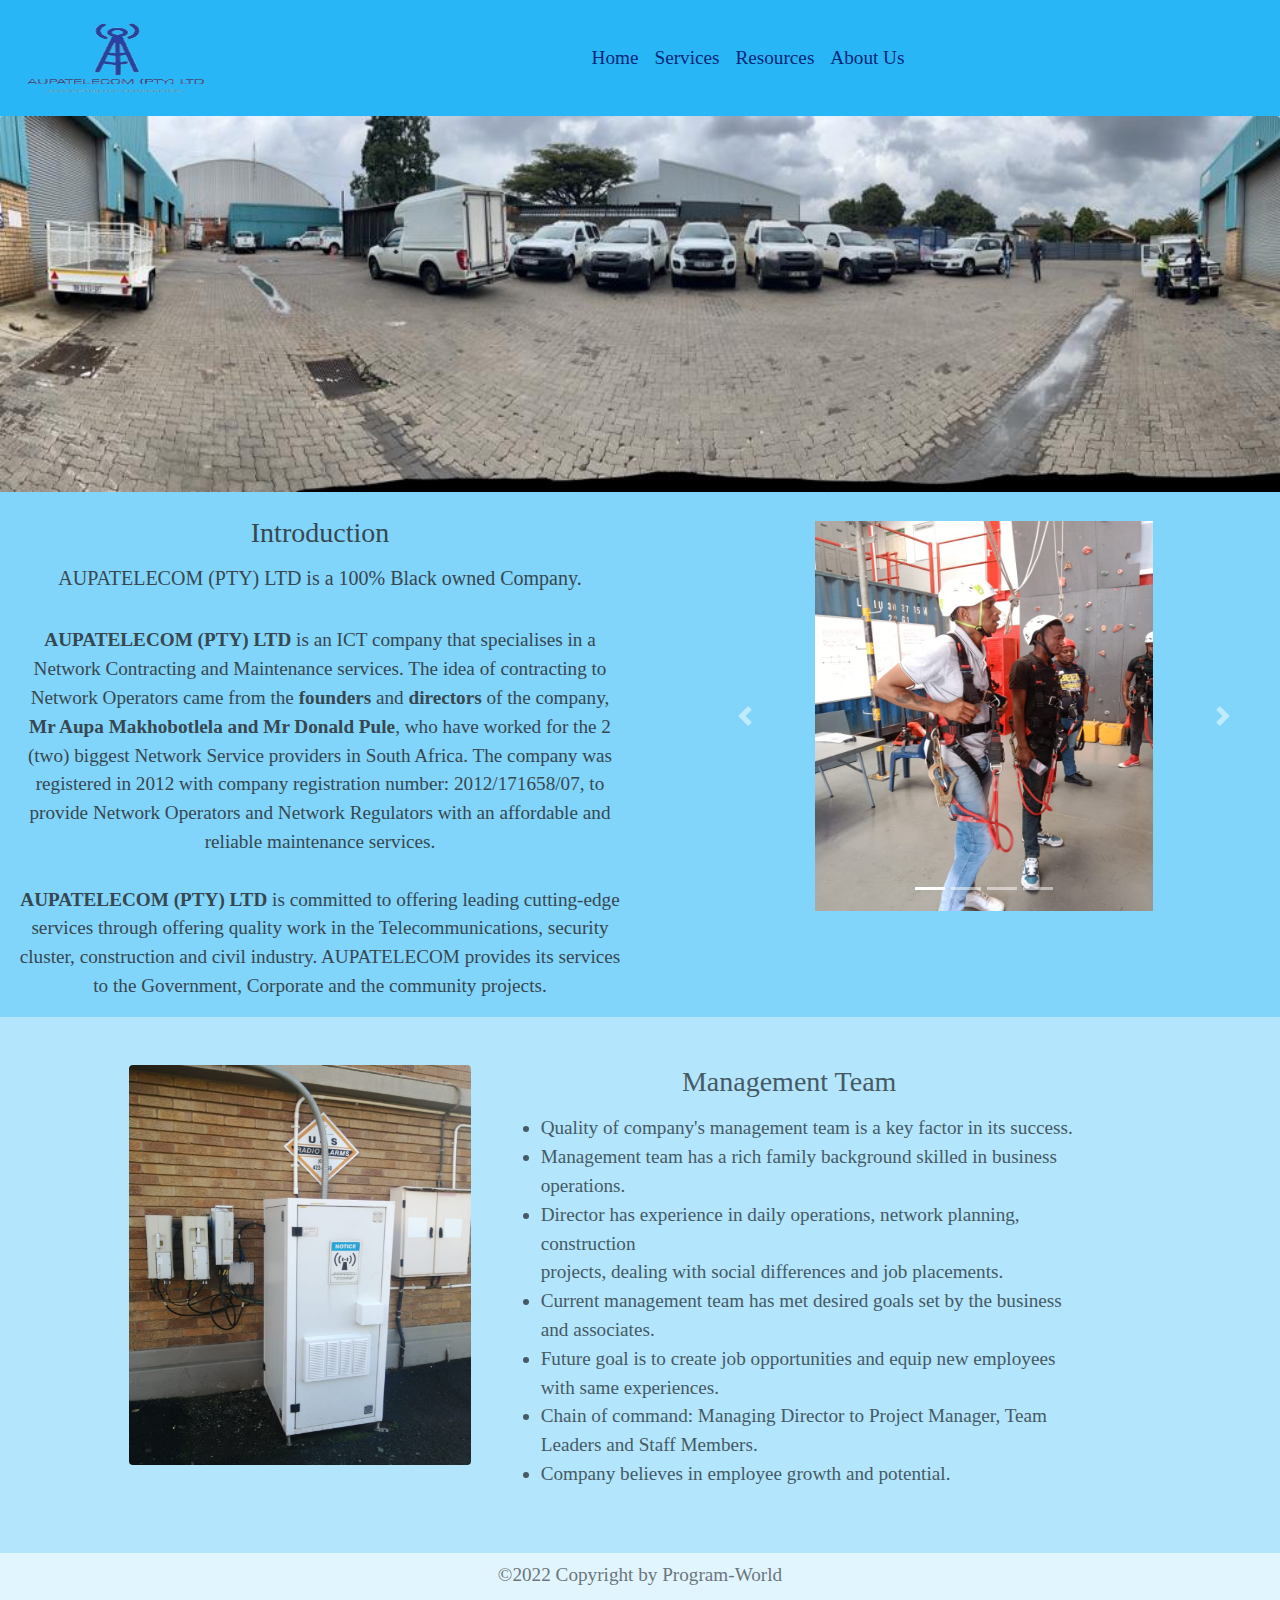
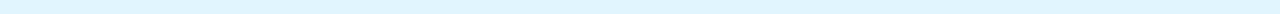
<file: index.html>
<!doctype html>
<html lang="en">
  <head>
    <title>Title</title>
    <!-- Required meta tags -->
    <meta charset="utf-8">
    <meta name="viewport" content="width=device-width, initial-scale=1, shrink-to-fit=no">

    <!-- Bootstrap CSS -->
    <link rel="stylesheet" href="https://stackpath.bootstrapcdn.com/bootstrap/4.3.1/css/bootstrap.min.css"
      integrity="sha384-ggOyR0iXCbMQv3Xipma34MD+dH/1fQ784/j6cY/iJTQUOhcWr7x9JvoRxT2MZw1T" crossorigin="anonymous">
    <!-- External CSS -->  
    <link rel="stylesheet" href="stylesheet/style.css">
  </head>
  <body>
    <div title="header" id="header">
      <nav class="navbar navbar-light navbar-expand-lg">
        <img class="navbar-brand" src="img/Picture_1.png" height="100" width="200" alt="Aupatelecom Logo">
        <button class="navbar-toggler" type="button" data-toggle="collapse" data-target="#navbarText"
          aria-controls="navbarText" aria-expanded="false" aria-label="Toggle navigation">
          <span class="navbar-toggler-icon"></span>
        </button>
        <div class="collapse navbar-collapse justify-content-center" id="navbarText">
          <ul class="navbar-nav text-center">
            <li class="nav-item active">
              <a class="nav-link" style="color: #002677;" href="index.html">Home <span class="sr-only">(current)</span></a>
            </li>
            <li class="nav-item">
              <a class="nav-link" style="color: #002677;" href="service.html">Services</a>
            </li>
            <li class="nav-item">
              <a class="nav-link" style="color: #002677;" href="resource.html">Resources</a>
            </li>
            <li class="nav-item">
              <a class="nav-link" style="color: #002677;" href="aboutUs.html">About Us</a>
            </li>
          </ul>
        </div>
      </nav>
    </div>

    <div title="body" id="body" style="background-color: #81D4FA; color: #37474F;">
      <section id="Home">
        <img class="rounded mx-auto d-block pb-4" src="img/car.jpg" height="400" width="100%" alt="Aupatelecom Logo">
        <div class="container-fluid">
          <div class="row ${1| , auto,justify-content-md-center,|}">
            <div class="col-lg-6 col-md-8 text-center">
              <h3>Introduction</h3>
              <p>
                <h5>AUPATELECOM (PTY) LTD is a 100% Black owned Company.</h5><br>
                <strong>AUPATELECOM (PTY) LTD</strong> is an ICT company that specialises in a Network Contracting and Maintenance services. The idea of contracting to Network Operators 
                came from the <strong>founders</strong> and <strong>directors</strong> of the company, <strong>Mr Aupa Makhobotlela and Mr Donald Pule</strong>, who have worked for the 
                2 (two) biggest Network Service providers in South Africa. The company was registered in 2012 with company registration number: 2012/171658/07, to provide Network Operators 
                and Network Regulators with an affordable and reliable maintenance services.<br><br>
                <strong>AUPATELECOM (PTY) LTD</strong> is committed to offering leading cutting-edge services through offering quality work in the Telecommunications, security cluster, 
                construction and civil industry. AUPATELECOM provides its services to the Government, Corporate and the community projects.
              </p>
            </div>
            <div class="col-lg col-md-4 ml-5">
              <div id="CarouselTest" class="carousel slide" data-ride="carousel">
                <ol class="carousel-indicators">
                  <li data-target="#CarouselTest" data-slide-to="0" class="active"></li>
                  <li data-target="#CarouselTest" data-slide-to="1"></li>
                  <li data-target="#CarouselTest" data-slide-to="2"></li>
                  <li data-target="#CarouselTest" data-slide-to="3"></li>

                </ol>
                <div class="carousel-inner justify-content-center" style="text-align: center;">
                  <div class="carousel-item active">
                    <img class="navbar-brand rounded mx-auto d-block" src="img/training1.jpg" height="400" width="60%" alt="Aupatelecom Logo">
                  </div>
                  <div class="carousel-item">
                    <img class="navbar-brand"  src="img/training4.jpg" height="400" width="60%" alt="Aupatelecom Logo">
                  </div>
                  <div class="carousel-item">
                    <img class="navbar-brand" src="img/training2.jpg" height="400" width="60%" alt="Aupatelecom Logo">
                  </div>
                  <div class="carousel-item">
                    <img class="navbar-brand" src="img/training3.jpg" height="400" width="60%" alt="Aupatelecom Logo">
                  </div>
                  <a class="carousel-control-prev" href="#CarouselTest" role="button" data-slide="prev">
                    <span class="carousel-control-prev-icon" aria-hidden="true"></span>
                    <span class="sr-only">Previous</span>
                  </a>
                  <a class="carousel-control-next" href="#CarouselTest" role="button" data-slide="next">
                    <span class="carousel-control-next-icon" aria-hidden="true"></span>
                    <span class="sr-only">Next</span>
                  </a>
                </div>
              </div>
            </div>
          </div>
        </div>
      </section>
      <section id="ManagementTeam">
        <div class="container-fluid p-5" style="background-color: #B3E5FC; color: #455A64;">
          <div class="row ${1| , auto,justify-content-md-center,|}">
            <div class="col-lg-4 col-md-8 pl-5 ml-5" >
              <img class="rounded mx-auto d-block" src="img/containerrepair.jpg" height="400" width="100%" alt="Aupatelecom Logo">
            </div>
          <div class="col-lg-6 col-md-8">
            <h3 class="text-center">Management Team</h3>
            <p>
              <ul>
                <li>Quality of company's management team is a key factor in its success.</li>
                <li>Management team has a rich family background skilled in business operations.</li>
                <li>Director has experience in daily operations, network planning, construction <br>projects, dealing with social differences and job placements.</li>
                <li>Current management team has met desired goals set by the business and associates.</li>
                <li>Future goal is to create job opportunities and equip new employees with same experiences.</li>
                <li>Chain of command: Managing Director to Project Manager, Team Leaders and Staff Members.</li>
                <li>Company believes in employee growth and potential.</li>
              </ul>
            </p>
          </div>
        </div>
      </section>
    </div>
    <div title="footer" class="text-center text-lg-start text-muted" style="background-color: #E1F5FE;">
      <!-- Copyright -->
      <div class="text-center p-2">
        <p>
          ©2022 Copyright by Program-World
        </p>
      </div>
    </div>

    <!-- Optional JavaScript -->
    <!-- jQuery first, then Popper.js, then Bootstrap JS -->
    <script src="https://code.jquery.com/jquery-3.3.1.slim.min.js"
      integrity="sha384-q8i/X+965DzO0rT7abK41JStQIAqVgRVzpbzo5smXKp4YfRvH+8abtTE1Pi6jizo"
      crossorigin="anonymous"></script>
    <script src="https://cdnjs.cloudflare.com/ajax/libs/popper.js/1.14.7/umd/popper.min.js"
      integrity="sha384-UO2eT0CpHqdSJQ6hJty5KVphtPhzWj9WO1clHTMGa3JDZwrnQq4sF86dIHNDz0W1"
      crossorigin="anonymous"></script>
    <script src="https://stackpath.bootstrapcdn.com/bootstrap/4.3.1/js/bootstrap.min.js"
      integrity="sha384-JjSmVgyd0p3pXB1rRibZUAYoIIy6OrQ6VrjIEaFf/nJGzIxFDsf4x0xIM+B07jRM"
      crossorigin="anonymous"></script>
  </body>
</html>
</file>
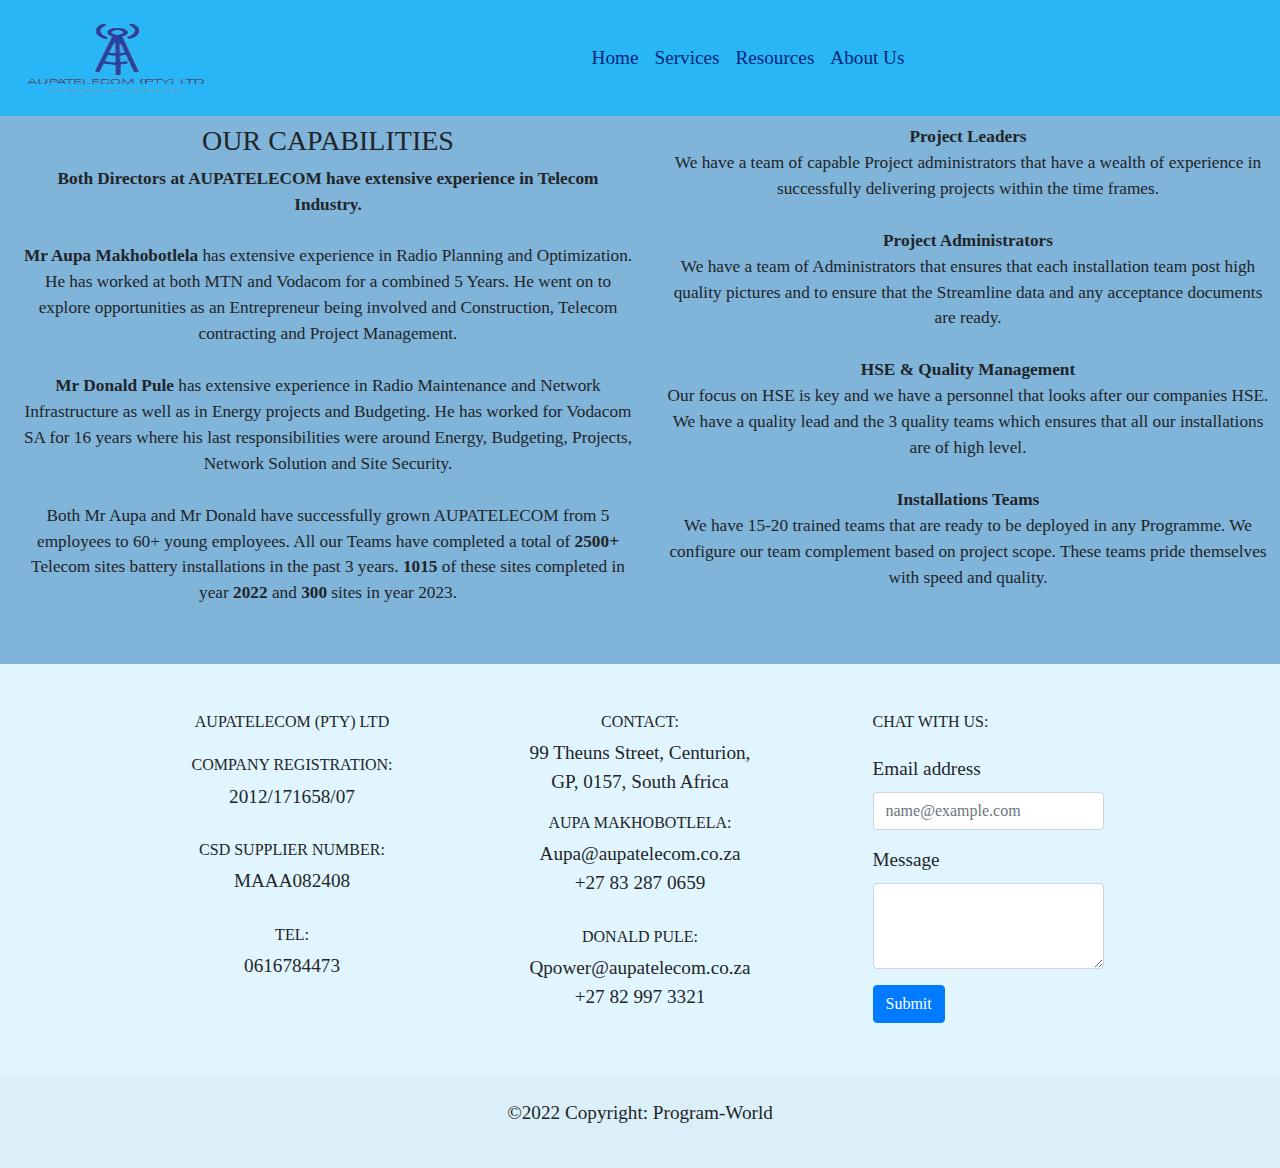
<file: aboutUs.html>
<!DOCTYPE html>
<html>
	<head>
		<meta charset="utf-8">
		<meta name="viewport" content="width=device-width, initial-scale=1">
		<title>AUPATELECOM: ABOUT US</title>
		<!-- Bootstrap CSS -->
  		<link rel="stylesheet" href="https://stackpath.bootstrapcdn.com/bootstrap/4.3.1/css/bootstrap.min.css"
    		integrity="sha384-ggOyR0iXCbMQv3Xipma34MD+dH/1fQ784/j6cY/iJTQUOhcWr7x9JvoRxT2MZw1T" crossorigin="anonymous">
  		<!-- External CSS -->  
  		<link rel="stylesheet" href="stylesheet/style.css">
	</head>
	<body>
		<div title="header" id="header">
    		<nav class="navbar navbar-light navbar-expand-lg">
      			<img class="navbar-brand" src="img/Picture_1.png" height="100" width="200" alt="Aupatelecom Logo">
      			<button class="navbar-toggler" type="button" data-toggle="collapse" data-target="#navbarText"
        			aria-controls="navbarText" aria-expanded="false" aria-label="Toggle navigation">
        			<span class="navbar-toggler-icon"></span>
      			</button>
      			<div class="collapse navbar-collapse justify-content-center" id="navbarText">
        			<ul class="navbar-nav text-center">
          				<li class="nav-item active">
            				<a class="nav-link" style="color: #002677;" href="index.html">Home</a>
          				</li>
          				<li class="nav-item">
            				<a class="nav-link" style="color: #002677;" href="service.html">Services</a>
          				</li>
          				<li class="nav-item">
            				<a class="nav-link" style="color: #002677;" href="resource.html">Resources</a>
          				</li>
          				<li class="nav-item">
            				<a class="nav-link" style="color: #002677;" href="aboutUs.html">About Us <span class="sr-only">(current)</span></a>
          				</li>
        			</ul>
      			</div>
    		</nav>
  		</div>

  		<section id="AboutUs" style="font-size: .9em;">
      		<div class="container-fluid m-2">
      			<div class="row">
        			<div class="col-md-3 col-lg-6 text-center">
            			<h3>OUR CAPABILITIES</h3>
            			<p>
              				<strong>Both Directors at AUPATELECOM have extensive experience in Telecom Industry.</strong><br><br>
							<strong>Mr Aupa Makhobotlela</strong> has extensive experience in Radio Planning and Optimization. He has worked at both MTN and Vodacom for a combined 5 Years. He went on to explore opportunities as an Entrepreneur being involved and Construction, Telecom contracting and Project Management.<br><br>
							<strong>Mr Donald Pule</strong> has extensive experience in Radio Maintenance and Network Infrastructure as well as in Energy projects and Budgeting. He has worked for Vodacom SA for 16 years where his last responsibilities were around Energy, Budgeting, Projects, Network Solution and Site Security.<br><br>
							Both Mr Aupa and Mr Donald have successfully grown AUPATELECOM from 5 employees to 60+ young employees. All our Teams have completed a total of <strong>2500+</strong> Telecom sites battery installations in the past 3 years. <strong>1015</strong> of these sites completed in year <strong>2022</strong> and <strong>300</strong> sites in year 2023.<br><br>
							
            			</p>
          			</div>
          			<div class="col-md-3 col-lg-6 text-center">
          				<p>
          					<strong>Project Leaders</strong><br>
							We have a team of capable Project administrators that have a wealth of experience in successfully delivering projects within the time frames.<br><br>
							<strong>Project Administrators</strong><br>
							We have a team of Administrators that ensures that each installation team post high quality pictures and to ensure that the Streamline data and any acceptance documents are ready.<br><br>
							<strong>HSE & Quality Management</strong><br>
							Our focus on HSE is key and we have a personnel that looks after our companies HSE. We have a quality lead and the 3 quality teams which ensures that all our installations are of high level.<br><br>
							<strong>Installations Teams</strong><br>
							We have 15-20 trained teams that are ready to be deployed in any Programme. We configure our team complement based on project scope. These teams pride themselves with speed and quality.
          				</p>
          			</div>
        		</div>
      		</div>
    	</section>

  		<footer class="text-lg-start" style="background-color: #E1F5FE;">
    		<section>
      			<div class="container text-md-start">
        			<div class="row mt-3 p-5">
          				<div class="col-sm col-lg-4 col-xl-3 mx-auto text-center">
            				<h6 class="text-uppercase fw-bold mb-4">
              					AUPATELECOM (PTY) LTD
            				</h6>
            				<p>
              					<h6 class="text-uppercase fw-bold">COMPANY REGISTRATION:</h6> 2012/171658/07<br><br>
              					<h6 class="text-uppercase fw-bold">CSD SUPPLIER NUMBER:</h6> MAAA082408<br><br>
              					<h6 class="text-uppercase fw-bold">TEL:</h6> 0616784473<br><br>
            				</p>
          				</div>
          				<div class="col-sm col-lg-3 col-xl-3 mx-auto mb-md-0 text-center">
            				<h6 class="text-uppercase fw-bold">Contact:</h6>
            				<p> 99 Theuns Street, Centurion, GP, 0157, South Africa <br>
              					<h6 class="text-uppercase fw-bold">AUPA MAKHOBOTLELA:</h6>
              					Aupa@aupatelecom.co.za <br>
              					+27 83 287 0659 <br><br>
              					<h6 class="text-uppercase fw-bold">DONALD PULE:</h6>
              					Qpower@aupatelecom.co.za <br>
              					+27 82 997 3321
          					</p>
          				</div>
          				<div class="col-sm col-lg-4 col-xl-3 mx-auto text-align-left">
            				<h6 class="text-uppercase fw-bold mb-4">
              					Chat with us:
            				</h6>
            				<form>
  								<div class="mb-3">
  									<label for="UserEmail" class="form-label">Email address</label>
  									<input type="email" class="form-control" id="UserEmail" placeholder="name@example.com">
  								</div>
  								<div class="mb-3">
  									<label for="exampleFormControlTextarea1" class="form-label">Message</label>
  									<textarea class="form-control" id="exampleFormControlTextarea1" rows="3">
  									</textarea>
  								</div>
  								<button type="submit" class="btn btn-primary">Submit</button>
  							</form>
          				</div>
        			</div>
      			</div>
    		</section>
    		<div class="text-center p-4" style="background-color: rgba(0, 0, 0, 0.025);">
      			<p>
      				©2022 Copyright: Program-World
      			</p>
    		</div>
  		</footer>

  		<!-- Optional JavaScript -->
  		<!-- jQuery first, then Popper.js, then Bootstrap JS -->
  		<script src="https://code.jquery.com/jquery-3.3.1.slim.min.js"
    		integrity="sha384-q8i/X+965DzO0rT7abK41JStQIAqVgRVzpbzo5smXKp4YfRvH+8abtTE1Pi6jizo"
    		crossorigin="anonymous"></script>
  		<script src="https://cdnjs.cloudflare.com/ajax/libs/popper.js/1.14.7/umd/popper.min.js"
    		integrity="sha384-UO2eT0CpHqdSJQ6hJty5KVphtPhzWj9WO1clHTMGa3JDZwrnQq4sF86dIHNDz0W1"
    		crossorigin="anonymous"></script>
  		<script src="https://stackpath.bootstrapcdn.com/bootstrap/4.3.1/js/bootstrap.min.js"
    		integrity="sha384-JjSmVgyd0p3pXB1rRibZUAYoIIy6OrQ6VrjIEaFf/nJGzIxFDsf4x0xIM+B07jRM"
   			crossorigin="anonymous"></script>
	</body>
</html>
</file>
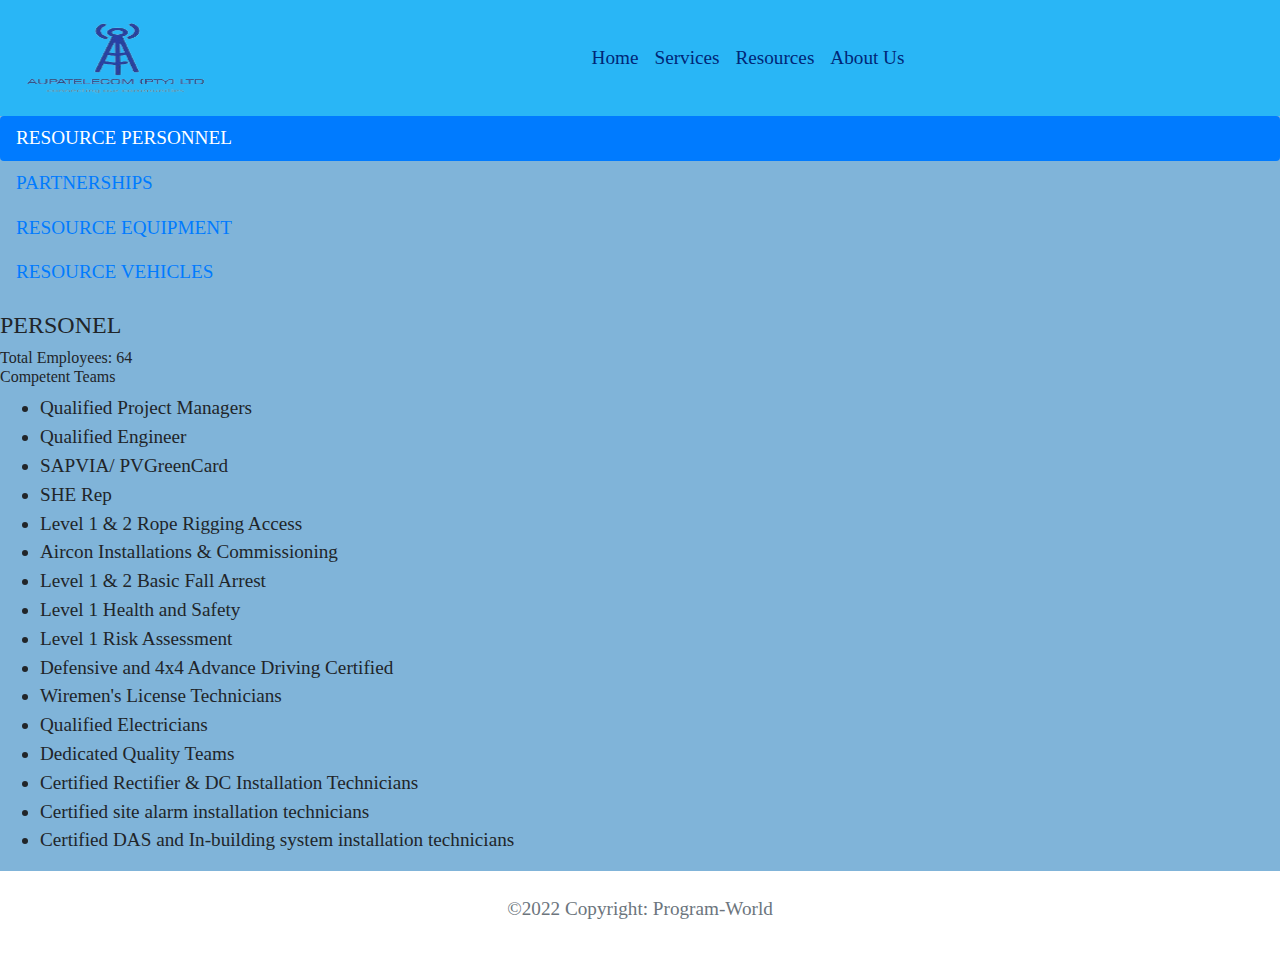
<file: resource.html>
<!DOCTYPE html>
<html>
	<head>
		<meta charset="utf-8">
		<meta name="viewport" content="width=device-width, initial-scale=1">
		<title>AUPATELECOM: RESOURCES</title>
		<!-- Bootstrap CSS -->
  		<link rel="stylesheet" href="https://stackpath.bootstrapcdn.com/bootstrap/4.3.1/css/bootstrap.min.css"
    		integrity="sha384-ggOyR0iXCbMQv3Xipma34MD+dH/1fQ784/j6cY/iJTQUOhcWr7x9JvoRxT2MZw1T" crossorigin="anonymous">
  		<!-- External CSS -->  
  		<link rel="stylesheet" href="stylesheet/style.css">
	</head>
	<body>
		<div title="header" id="header">
    		<nav class="navbar navbar-light navbar-expand-lg">
      			<img class="navbar-brand" src="img/Picture_1.png" height="100" width="200" alt="Aupatelecom Logo">
      			<button class="navbar-toggler" type="button" data-toggle="collapse" data-target="#navbarText"
        			aria-controls="navbarText" aria-expanded="false" aria-label="Toggle navigation">
        			<span class="navbar-toggler-icon"></span>
      			</button>
      			<div class="collapse navbar-collapse justify-content-center" id="navbarText">
        			<ul class="navbar-nav text-center">
          				<li class="nav-item active">
            				<a class="nav-link" style="color: #002677;" href="index.html">Home</a>
          				</li>
          				<li class="nav-item">
            				<a class="nav-link" style="color: #002677;" href="service.html">Services</a>
          				</li>
          				<li class="nav-item">
            				<a class="nav-link" style="color: #002677;" href="resource.html">Resources <span class="sr-only">(current)</span></a>
          				</li>
          				<li class="nav-item">
            				<a class="nav-link" style="color: #002677;" href="aboutUs.html">About Us</a>
          				</li>
        			</ul>
      			</div>
    		</nav>
  		</div>

  		<section id="resource">
  			<div class="nav flex-column nav-pills" id="v-pills-tab" role="tablist" aria-orientation="vertical">
  				<a class="nav-link active" id="v-pills-home-tab" data-toggle="pill" href="#v-pills-home" role="tab" aria-controls="v-pills-home" aria-selected="true">RESOURCE PERSONNEL</a>
  				<a class="nav-link" id="v-pills-profile-tab" data-toggle="pill" href="#v-pills-profile" role="tab" aria-controls="v-pills-profile" aria-selected="false">PARTNERSHIPS</a>
  				<a class="nav-link" id="v-pills-messages-tab" data-toggle="pill" href="#v-pills-messages" role="tab" aria-controls="v-pills-messages" aria-selected="false">RESOURCE EQUIPMENT</a>
  				<a class="nav-link" id="v-pills-settings-tab" data-toggle="pill" href="#v-pills-settings" role="tab" aria-controls="v-pills-settings" aria-selected="false">RESOURCE VEHICLES</a>
			</div>
			<div class="tab-content" id="v-pills-tabContent">
  				<div class="tab-pane fade show active" id="v-pills-home" role="tabpanel" aria-labelledby="v-pills-home-tab">
  					<p>
  						<h4>PERSONEL</h4>
  						<h6>Total Employees: 64 <br> Competent Teams</h6>
  						<ul>
  							<li>Qualified Project Managers</li>
  							<li>Qualified Engineer</li>
  							<li>SAPVIA/ PVGreenCard</li>
  							<li>SHE Rep</li>
  							<li>Level 1 & 2 Rope Rigging Access</li>
  							<li>Aircon Installations & Commissioning</li>
							<li>Level 1 & 2 Basic Fall Arrest
							<li>Level 1 Health and Safety</li>
							<li>Level 1 Risk Assessment</li>
							<li>Defensive and 4x4 Advance Driving Certified</li>
							<li>Wiremen's License Technicians</li>
							<li>Qualified Electricians</li>
							<li>Dedicated Quality Teams</li>
							<li>Certified Rectifier & DC Installation Technicians</li>
							<li>Certified site alarm installation technicians</li>
 							<li>Certified DAS and In-building system installation technicians</li>
  						</ul>
  					</p>
  				</div>
  				<div class="tab-pane fade" id="v-pills-profile" role="tabpanel" aria-labelledby="v-pills-profile-tab">
  					<p>
  						<h4>Product & Material Supply:</h4>
						<ul>
							<li>Sodium Phosphate -48v</li>
							<li>Ascot Energy Storage</li>
							<li>Ascot Hybrid Systems</li>
							<li>Outdoor and Indoor Battery Cabinet Supplies</li>
							<li>Smart Meters for Mini Sites (Single Phase) and Macro Sites(3 Phase)</li>
							<li>Effective Multitenant Metering</li>
  						</ul><br>

  						<h4>Services:</h4>
  						<ul>
  							<li>Equipping and Selling the Skills</li>
  							<li>Placement of Skilled Technicians to various Partners</li>
  							<li>Project and Service Management</li>
						</ul><br>

						<h4>Innovation:</h4>
  						<ul>
  							<li>We learn your environment and seek to understand your challenges</li>
  							<li>We propose ideas to improve and reduce the identified challenges</li>
  							<li>We able to propose products and method of tackling the challenges</li>
  							<li>We strive to be a partner and not just provide services, your win is our win</li>
						</ul>
  					</p>
  				</div>
  				<div class="tab-pane fade" id="v-pills-messages" role="tabpanel" aria-labelledby="v-pills-messages-tab">
  					<p>
  						<h4>EQUIPMENT</h4>
						<ol>
							<li>Laptops</li>
							<li>Site Master (Flexible on Latest Technologies)</li>
							<li>Height Meter</li>
							<li>Compass</li>
							<li>Tilt Meter</li>
							<li>Standard Toolbox</li>
							<li>Multimeter/ Clampmeter</li>
							<li>Binding Tool</li>
							<li>Step ladder</li>
							<li>First Aid Box</li>
							<li>Rope Access Kit</li>
							<li>Fall Arrest Kit</li>
							<li>Krone Tool</li>
							<li>Rescue Kit</li>
							<li>Epoxy Mixer</li>
							<li>Power Tools (Heavy Duty Drills and Grinders)</li>
							<li>Heat gun</li>
							<li>Full PPE teams</li>
							<li>Smartphones</li>
  						</ol>
  					</p>
  				</div>
  				<div class="tab-pane fade" id="v-pills-settings" role="tabpanel" aria-labelledby="v-pills-settings-tab">
  					<p>
  						<h4>VEHICLES</h4>
						<ul>
							<li>1 X H100 Hyundai Pick up</li>
							<li>4 x Mahindra Bolero</li>
							<li>6 x 4x4 Ford Ranger Bakkie</li> 
							<li>6 x Isuzu Bakkies</li>
  						</ul>
  					</p>
  				</div>
			</div>
  		</section>

  		<footer class="text-center text-lg-start bg-white text-muted" style="background-color: #E1F5FE;">
    		<div class="text-center p-4">
      			<p>
      				©2022 Copyright: Program-World
      			</p>
    		</div>
  		</footer>

  		<!-- Optional JavaScript -->
  		<!-- jQuery first, then Popper.js, then Bootstrap JS -->
  		<script src="https://code.jquery.com/jquery-3.3.1.slim.min.js"
    		integrity="sha384-q8i/X+965DzO0rT7abK41JStQIAqVgRVzpbzo5smXKp4YfRvH+8abtTE1Pi6jizo"
    		crossorigin="anonymous"></script>
  		<script src="https://cdnjs.cloudflare.com/ajax/libs/popper.js/1.14.7/umd/popper.min.js"
    		integrity="sha384-UO2eT0CpHqdSJQ6hJty5KVphtPhzWj9WO1clHTMGa3JDZwrnQq4sF86dIHNDz0W1"
    		crossorigin="anonymous"></script>
  		<script src="https://stackpath.bootstrapcdn.com/bootstrap/4.3.1/js/bootstrap.min.js"
    		integrity="sha384-JjSmVgyd0p3pXB1rRibZUAYoIIy6OrQ6VrjIEaFf/nJGzIxFDsf4x0xIM+B07jRM"
   			crossorigin="anonymous"></script>
	</body>
</html>
</file>
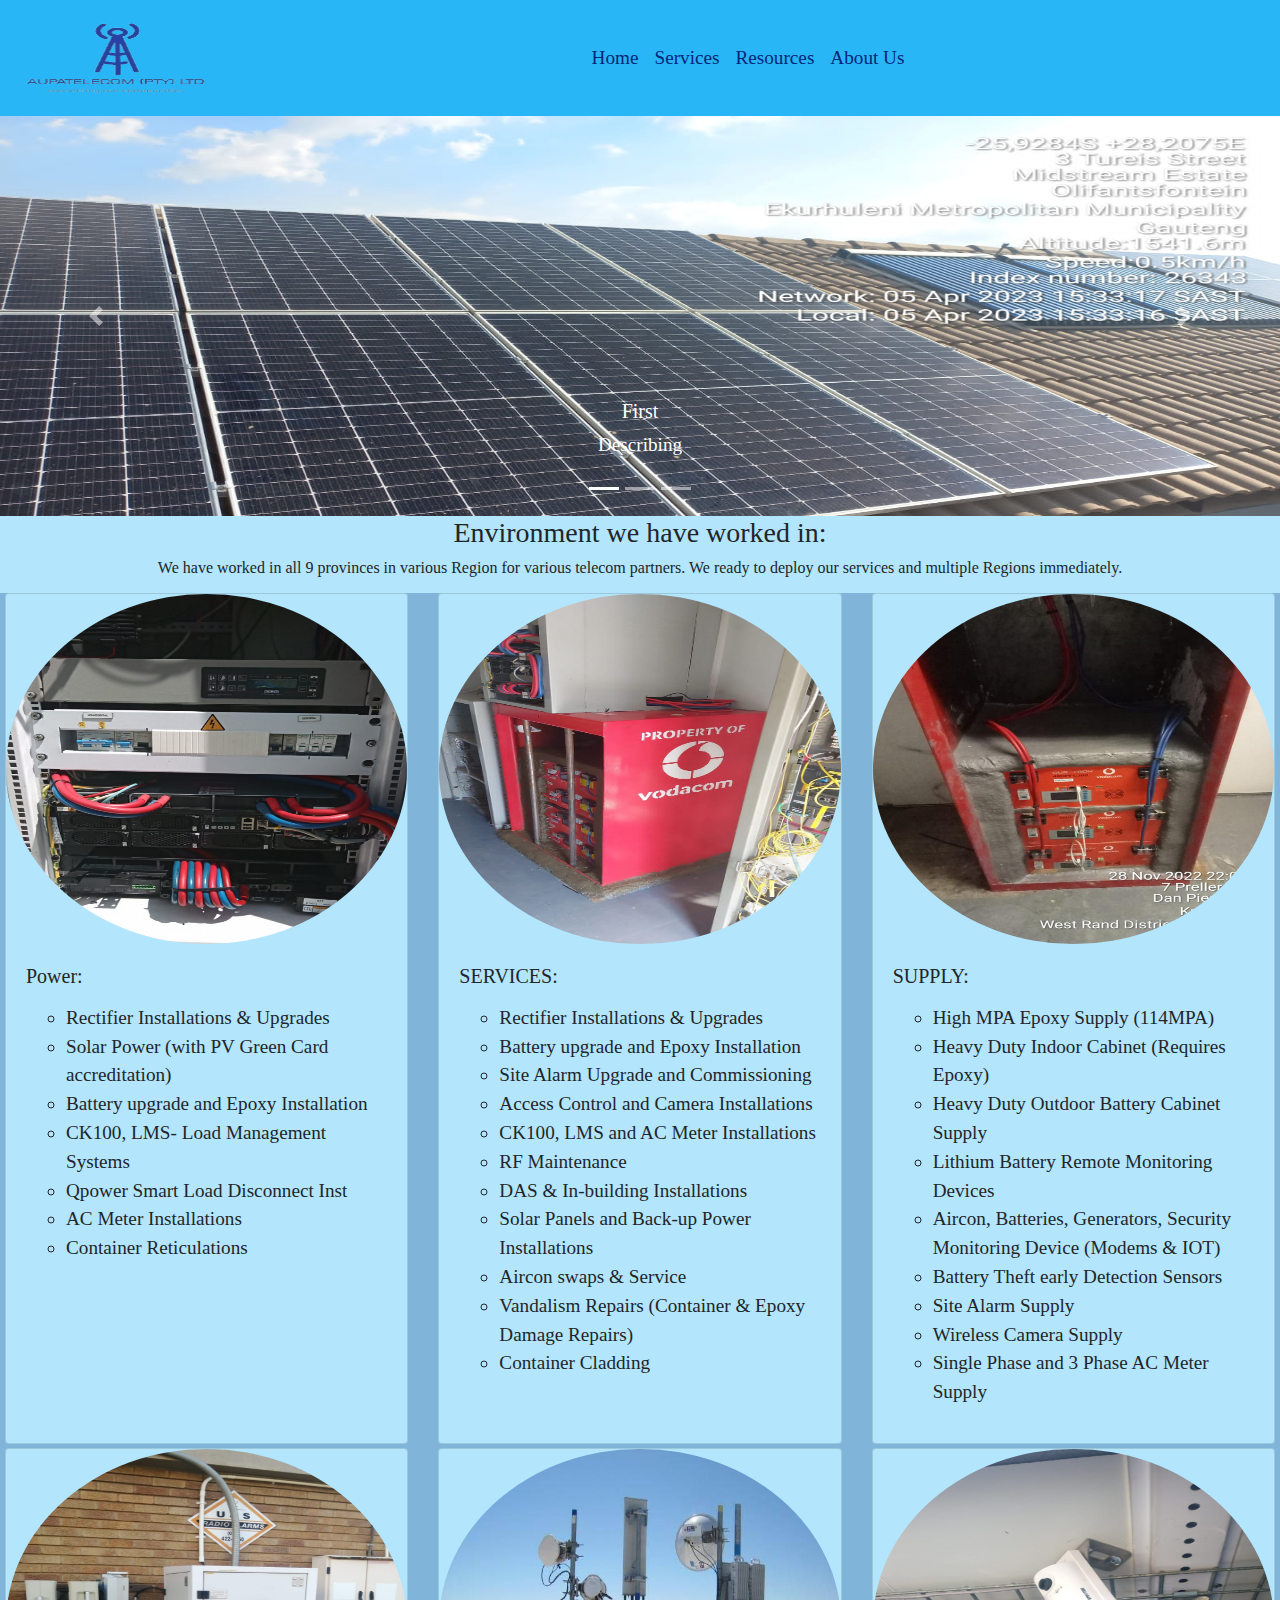
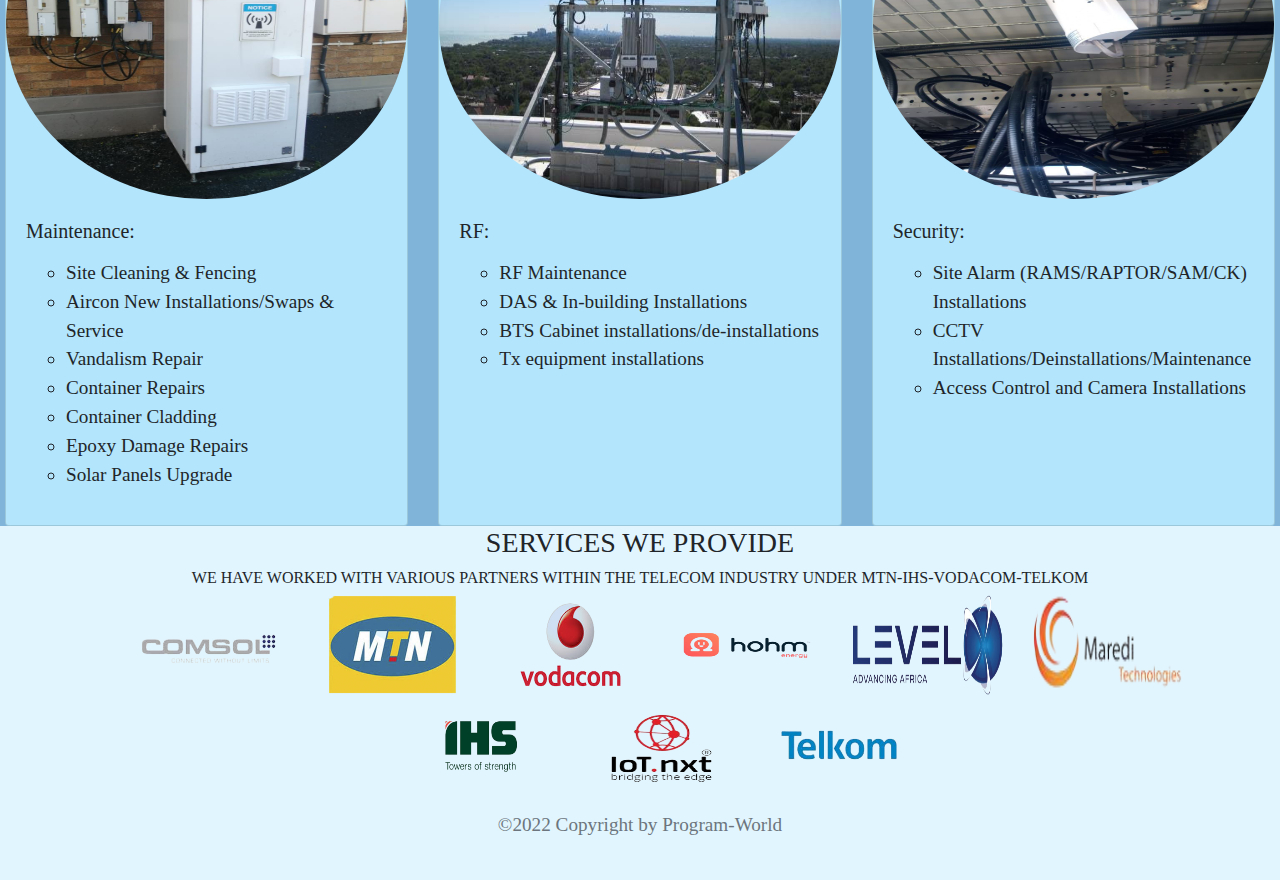
<file: service.html>
<!DOCTYPE html>
<html>
	<head>
		<meta charset="utf-8">
		<meta name="viewport" content="width=device-width, initial-scale=1">
		<title>AUPATELECOM: SERVICES</title>
		<!-- Bootstrap CSS -->
		<link rel="stylesheet" href="https://stackpath.bootstrapcdn.com/bootstrap/4.3.1/css/bootstrap.min.css"
		integrity="sha384-ggOyR0iXCbMQv3Xipma34MD+dH/1fQ784/j6cY/iJTQUOhcWr7x9JvoRxT2MZw1T" crossorigin="anonymous">
  		<!-- External CSS -->  
  		<link rel="stylesheet" href="stylesheet/style.css">
  		<style type="text/css">
  			ul{
  				list-style-type: circle;
  			}
  			.carousel-item {
  				height: 400px;
  				min-height: 100px;
    			background: no-repeat center center scroll;
    			-webkit-background-size: cover;
    			-moz-background-size: cover;
    			-o-background-size: cover;
    			background-size: cover;
  			}
			#jobservices{
				background-color: #B3E5FC;
				border-style: ridge;
				width: 40rem;
			}
			.card-img-top{
				height: 350px;			
			}
  		</style>
	</head>
	<body>
		<div title="header" id="header">	
    		<nav class="navbar navbar-light navbar-expand-lg">
      			<img class="navbar-brand" src="img/Picture_1.png" height="100" width="200" alt="Aupatelecom Logo">
      			<button class="navbar-toggler" type="button" data-toggle="collapse" data-target="#navbarText"
        			aria-controls="navbarText" aria-expanded="false" aria-label="Toggle navigation">
        			<span class="navbar-toggler-icon"></span>
      			</button>
      			<div class="collapse navbar-collapse justify-content-center" id="navbarText">
        			<ul class="navbar-nav text-center">
          				<li class="nav-item active">
            				<a class="nav-link" style="color: #002677;" href="index.html">Home</a>
          				</li>
          				<li class="nav-item">
            				<a class="nav-link" style="color: #002677;" href="service.html">Services <span class="sr-only">(current)</span></a>
          				</li>
          				<li class="nav-item">
            				<a class="nav-link" style="color: #002677;" href="resource.html">Resources</a>
          				</li>
          				<li class="nav-item">
            				<a class="nav-link" style="color: #002677;" href="aboutUs.html">About Us</a>
          				</li>
        			</ul>
      			</div>
    		</nav>
  		</div>

  		<section id="slideshow" >
			<div id="carouselExampleIndicators" class="carousel slide" data-ride="carousel">
				<ol class="carousel-indicators">
				  	<li data-target="#carouselExampleIndicators" data-slide-to="0" class="active"></li>
				  	<li data-target="#carouselExampleIndicators" data-slide-to="1"></li>
				  	<li data-target="#carouselExampleIndicators" data-slide-to="2"></li>
				</ol>
				<div class="carousel-inner">
				  	<div class="carousel-item active">
						<img class="d-block w-100" src="img/oursolar.jpg" height="500px" width="100%" alt="First slide">
						<div class="carousel-caption d-none d-md-block">
    						<h5>First</h5>
    						<p>Describing</p>
  						</div>
				  	</div>
					
					<div class="carousel-item">
						<img class="d-block w-100" src="img/instaSola.webp" height="500px" width="100%" alt="Second slide">
						<div class="carousel-caption d-none d-md-block">
    						<h5>Second</h5>
    						<p>Describing</p>
  						</div>
				  	</div>
				  	<div class="carousel-item">
						<img class="d-block w-100" src="img/Solar.jpeg" height="500px" width="100%" alt="Third slide">
						<div class="carousel-caption d-none d-md-block">
    						<h5>Third</h5>
    						<p>Describing</p>
  						</div>
				  	</div>
				</div>

				<a class="carousel-control-prev" href="#carouselExampleIndicators" role="button" data-slide="prev">
				  	<span class="carousel-control-prev-icon" aria-hidden="true"></span>
				  	<span class="sr-only">Previous</span>
				</a>
				<a class="carousel-control-next" href="#carouselExampleIndicators" role="button" data-slide="next">
				  	<span class="carousel-control-next-icon" aria-hidden="true"></span>
				  	<span class="sr-only">Next</span>
				</a>
			</div>
  		</section>

  		<section id="services">
  			<div class="container-fluid">
				<!--Testing Space Start-->
				<div class="row ${1| , auto,justify-content-md-center, text-center,|}">
					<div class="w-100 text-center pb-2" style="background-color: #B3E5FC;">
						<h3>Environment we have worked in:<br></h3>
					  	<h6>We have worked in all 9 provinces in various Region for various telecom partners.
							We ready to deploy our services and multiple Regions immediately.
					  	</h6>
				  	</div>
					<div class="card-deck" style="margin: 0px 5px 0px 5px;">
						<div class="row ${1| , auto,justify-content-md-center, justify-content-sm-center, text-center,|}">
							<div id="jobservices" class="card mb-1" >
								<img class="card-img-top rounded-circle" src="img/rectifier.jpg" alt="Card image cap">
								<div class="card-body">
								  	<h5 class="card-title">Power:</h5>
								 	<p class="card-text">
									  	<ul>
										  	<li>Rectifier Installations & Upgrades</li>
										  	<li>Solar Power (with PV Green Card accreditation)</li>
										  	<li>Battery upgrade and Epoxy Installation</li>
											<li>CK100, LMS- Load Management Systems</li>
										  	<li>Qpower Smart Load Disconnect Inst</li>
										  	<li>AC Meter Installations</li>
										  	<li>Container Reticulations</li>
									  	</ul>
								  	</p>
								</div>
							</div>
							<div id="jobservices" class="card mb-1">
								<img class="card-img-top rounded-circle" src="img/secure.jpg" alt="Card image cap">
								<div class="card-body">
								  	<h5 class="card-title">SERVICES:</h5>
								 	<p class="card-text">
									  	<ul>
										  	<li>Rectifier Installations & Upgrades</li>
										  	<li>Battery upgrade and Epoxy Installation</li>
										  	<li>Site Alarm Upgrade and Commissioning</li>
											<li>Access Control and Camera Installations</li>
										  	<li>CK100, LMS and AC Meter Installations</li>
										  	<li>RF Maintenance</li>
										  	<li>DAS & In-building Installations</li>
										  	<li>Solar Panels and Back-up Power Installations</li>
										  	<li>Aircon swaps & Service</li>
										  	<li>Vandalism Repairs (Container & Epoxy Damage Repairs)
										  	<li>Container Cladding</li>
									  	</ul>
								  	</p>
								</div>
							</div>
							<div id="jobservices" class="card mb-1">
								<img class="card-img-top rounded-circle" src="img/epoxy.jpg" alt="Card image cap">
								<div class="card-body">
								  	<h5 class="card-title">SUPPLY:</h5>
								 	<p class="card-text">
									  	<ul>
										  	<li>High MPA Epoxy Supply (114MPA)
										  	<li>Heavy Duty Indoor Cabinet (Requires Epoxy)
										  	<li>Heavy Duty Outdoor Battery Cabinet Supply
											<li>Lithium Battery Remote Monitoring Devices
										  	<li>Aircon, Batteries, Generators, Security Monitoring Device (Modems & IOT)
										  	<li>Battery Theft early Detection Sensors
										  	<li>Site Alarm Supply
										  	<li>Wireless Camera Supply
										  	<li>Single Phase and 3 Phase AC Meter Supply</li>
									  	</ul>
								  	</p>
								</div>
							</div>
						</div>

						<div class="row">
							<div id="jobservices" class="card">
								<img class="card-img-top rounded-circle" src="img/containerrepair.jpg" alt="Card image cap">
								<div class="card-body">
								  	<h5 class="card-title">Maintenance:</h5>
								 	<p class="card-text">
									  	<ul>
										  	<li>Site Cleaning & Fencing</li>
										  	<li>Aircon New Installations/Swaps & Service</li>
										  	<li>Vandalism Repair</li>
											<li>Container Repairs</li>
										  	<li>Container Cladding</li>
										  	<li>Epoxy Damage Repairs</li>
										  	<li>Solar Panels Upgrade</li>
									  	</ul>
								  	</p>
								</div>
							</div>
							<div id="jobservices" class="card">
								<img class="card-img-top rounded-circle" src="img/RF.jpg" alt="Card image cap">
								<div class="card-body">
								  	<h5 class="card-title">RF:</h5>
								 	<p class="card-text">
									  	<ul>
										  	<li>RF Maintenance</li>
										  	<li>DAS & In-building Installations</li>
										  	<li>BTS Cabinet installations/de-installations</li>
											<li>Tx equipment installations</li>
									  </ul>
								  </p>
								</div>
							</div>
							<div id="jobservices" class="card">
								<img class="card-img-top rounded-circle" src="img/camera.jpg" alt="Card image cap">
								<div class="card-body">
								  	<h5 class="card-title">Security:</h5>
								 	<p class="card-text">
									  	<ul>
										  	<li>Site Alarm (RAMS/RAPTOR/SAM/CK) Installations</li>
										  	<li>CCTV Installations/Deinstallations/Maintenance</li>
										  	<li>Access Control and Camera Installations</li>
									  	</ul>
								  	</p>
								</div>
							</div>
						</div>
					</div>
				</div>
				<!--Testing Space Ends-->
        	</div>
  		</section>
		<!--CLient test-->
		<section id="clientcollab">
			<div style="text-align: center; background-color: #E1F5FE;">
				<h3>SERVICES WE PROVIDE</h3>
				<h6>WE HAVE WORKED WITH VARIOUS PARTNERS WITHIN THE
				  	TELECOM INDUSTRY UNDER MTN-IHS-VODACOM-TELKOM
				</h6>
				<ul class="thumbnailsform" style="list-style-type: none; border-image: none;">
					<li class="span5">
						<a href="#" class="thumbnail m-2 p-1"><img src="img/logos/comsol.png" height="100" width="150"/></a>
					 	<a href="#" class="thumbnail m-2 p-1"><img src="img/logos/mtn.png" height="100" width="150"/></a>
					 	<a href="#" class="thumbnail m-2 p-1"><img src="img/logos/vodacom.png" height="100" width="150"/></a>
					 	<a href="#" class="thumbnail m-2 p-1"><img src="img/logos/hohm.png" height="100" width="150"/></a>
					 	<a href="#" class="thumbnail m-2 p-1"><img src="img/logos/levelx.png" height="100" width="150"/></a>
					 	<a href="#" class="thumbnail m-2 p-1"><img src="img/logos/maredi.png" height="100" width="150"/></a>
					 	<a href="#" class="thumbnail m-2 p-1"><img src="img/logos/ihs.png" height="100" width="150"/></a>
					 	<a href="#" class="thumbnail m-2 p-1"><img src="img/logos/iot.png" height="100" width="150"/></a>
						<a href="#" class="thumbnail m-2 p-1"><img src="img/logos/telkom.png" height="100" width="150"/></a>
					</li>
				 </ul>
				 <div title="footer" class="text-center text-lg-start text-muted pb-4" style="background-color: #E1F5FE;">
					<!-- Copyright -->
					<div class="text-center">
					  <p>
						©2022 Copyright by Program-World
					  </p>
					</div>
				  </div>
			</div>
		</section>

  		<!-- Optional JavaScript -->
  		<!-- jQuery first, then Popper.js, then Bootstrap JS -->
  		<script src="https://code.jquery.com/jquery-3.3.1.slim.min.js"
    		integrity="sha384-q8i/X+965DzO0rT7abK41JStQIAqVgRVzpbzo5smXKp4YfRvH+8abtTE1Pi6jizo"
    		crossorigin="anonymous"></script>
  		<script src="https://cdnjs.cloudflare.com/ajax/libs/popper.js/1.14.7/umd/popper.min.js"
    		integrity="sha384-UO2eT0CpHqdSJQ6hJty5KVphtPhzWj9WO1clHTMGa3JDZwrnQq4sF86dIHNDz0W1"
    		crossorigin="anonymous"></script>
  		<script src="https://stackpath.bootstrapcdn.com/bootstrap/4.3.1/js/bootstrap.min.js"
    		integrity="sha384-JjSmVgyd0p3pXB1rRibZUAYoIIy6OrQ6VrjIEaFf/nJGzIxFDsf4x0xIM+B07jRM"
   			crossorigin="anonymous"></script>
	</body>
</html>
</file>
<file: stylesheet/style.css>
body{
      background-color: #80b4d9;
      font-family: serif;
      font-size: 1.2em;
}
#header{
      background-color: #29B6F6;
}
div.card{
      width: 100%;
      margin: 1;
}
</file>
